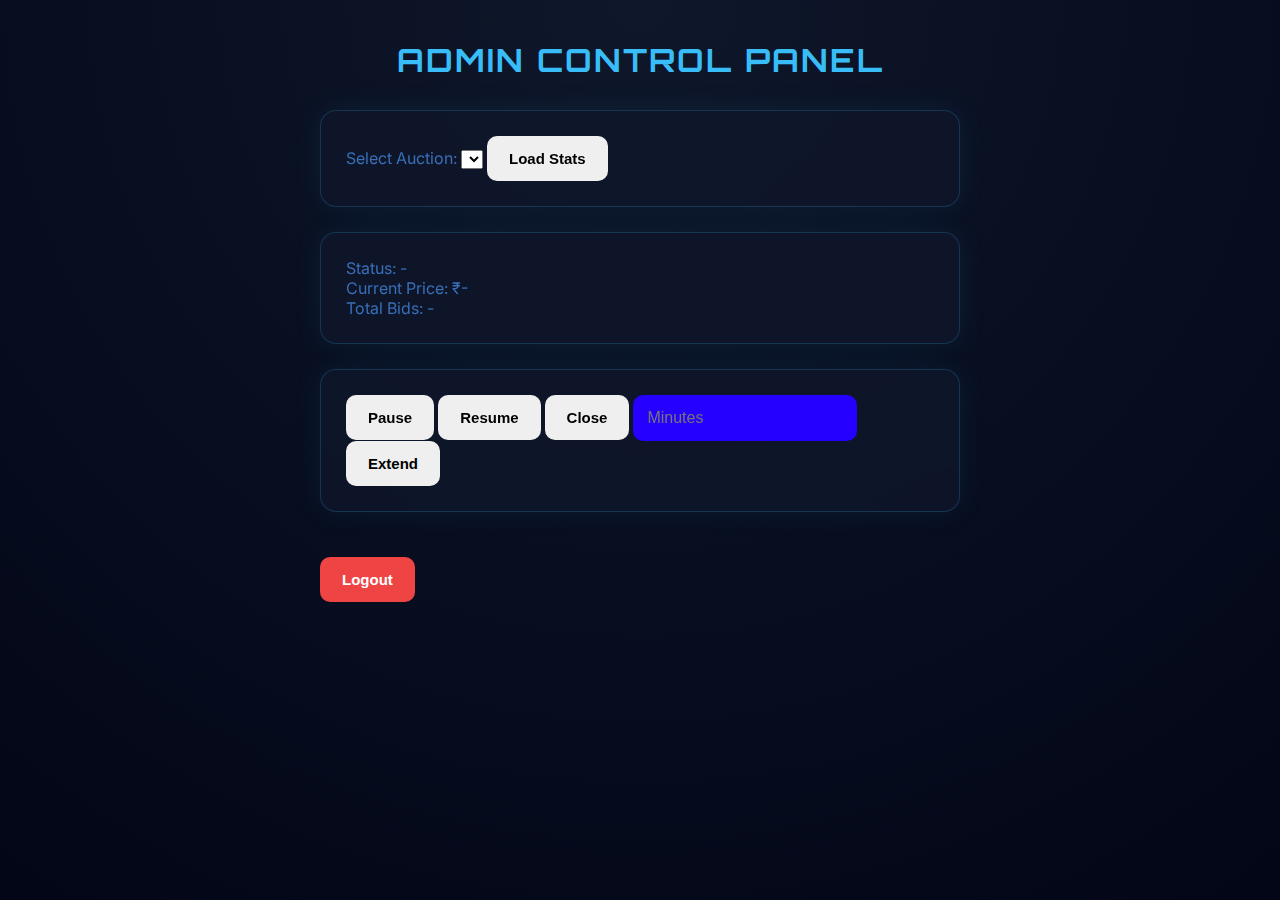
<file: frontend/admin.html>
<!DOCTYPE html>
<html>
<head>
    <title>Admin Control Panel</title>
    <link rel="stylesheet" href="style.css">
</head>
<body>

<div class="container">

    <h2>ADMIN CONTROL PANEL</h2>

    <div class="card">
        <label>Select Auction:</label>
        <select id="auctionSelect"></select>
        <button onclick="loadAuctionStats()">Load Stats</button>
    </div>

    <div class="card">
        <div id="adminStatus">Status: -</div>
        <div id="adminPrice">Current Price: ₹-</div>
        <div id="adminTotalBids">Total Bids: -</div>
    </div>

    <div class="card admin-actions">
        <button onclick="pauseAuction()">Pause</button>
        <button onclick="resumeAuction()">Resume</button>
        <button onclick="closeAuction()">Close</button>
        <input type="number" id="extendMinutes" placeholder="Minutes">
        <button onclick="extendAuction()">Extend</button>
    </div>

    <button onclick="logout()" class="logout">Logout</button>

</div>

<script src="admin.js">

// const payload = JSON.parse(atob(data.access_token.split('.')[1]));

// if (payload.role === "ADMIN") {
//     window.location.href = "/admin.html";
// } else {
//     window.location.href = "/auctions.html";
// }
</script>

</body>
</html>
</file>
<file: frontend/style.css>
@import url('https://fonts.googleapis.com/css2?family=Orbitron:wght@500;700&family=Inter:wght@400;600&display=swap');

* {
    margin: 0;
    padding: 0;
    box-sizing: border-box;
}

body {
    font-family: 'Inter', sans-serif;
    background: radial-gradient(circle at top, #0f172a, #020617);
    color: #386fb7;
    min-height: 100vh;
}

.container {
    max-width: 680px;
    margin: auto;
    padding: 40px 20px;
}

h2 {
    font-family: 'Orbitron', sans-serif;
    font-size: 32px;
    margin-bottom: 30px;
    text-align: center;
    color: #38bdf8;
    letter-spacing: 2px;
}

.card {
    background: rgba(15, 23, 42, 0.8);
    backdrop-filter: blur(12px);
    border: 1px solid rgba(56, 189, 248, 0.2);
    border-radius: 16px;
    padding: 25px;
    margin-bottom: 25px;
    box-shadow: 0 0 30px rgba(56, 189, 248, 0.08);
    transition: 0.3s ease;
}

.card:hover {
    transform: translateY(-4px);
    box-shadow: 0 0 40px rgba(56, 189, 248, 0.2);
}

#price {
    font-size: 38px;
    font-weight: 700;
    color: #22c55e;
    margin: 10px 0;
}

#leader {
    font-size: 18px;
    margin-top: 10px;
    color: #facc15;
}

input {
    width: 38%;
    padding: 14px;
    border-radius: 10px;
    border: none;
    font-size: 16px;
    margin-right: 10px;
    outline: none;
    background: #2600ff;
    color: rgb(255, 255, 255);
}

button {
    padding: 14px 22px;
    border-radius: 10px;
    border: none;
    cursor: pointer;
    font-weight: 600;
    font-size: 15px;
    transition: 0.2s;
}

#bidBtn {
    background: linear-gradient(45deg, #22c55e, #16a34a);
    color: white;
}

#bidBtn:hover {
    transform: scale(1.05);
    box-shadow: 0 0 20px #22c55e;
}

.logout {
    background: #ef4444;
    color: white;
    margin-top: 20px;
}

ul {
    list-style: none;
    margin-top: 10px;
}

ul li {
    padding: 10px;
    border-bottom: 1px solid rgba(255,255,255,0.08);
    font-size: 14px;
}

.hero {
    text-align: center;
    padding: 120px 20px;
}

.hero h1 {
    font-family: 'Orbitron', sans-serif;
    font-size: 48px;
    color: #38bdf8;
}

.subtitle {
    margin-top: 20px;
    opacity: 0.8;
    font-size: 18px;
}

.btn {
    display: inline-block;
    margin-top: 40px;
    padding: 16px 30px;
    background: linear-gradient(45deg, #38bdf8, #0ea5e9);
    color: white;
    text-decoration: none;
    border-radius: 12px;
    font-weight: bold;
    transition: 0.3s;
}

.btn:hover {
    transform: scale(1.1);
    box-shadow: 0 0 30px #38bdf8;
}

/* ========================= */
/* GLOBAL PERSONAL BRANDING */
/* ========================= */

.personal-footer {
    text-align: center;
    padding: 70px 20px;
    margin-top: 80px;
    border-top: 1px solid rgba(255,255,255,0.08);
}

.profile-wrapper {
    position: relative;
    width: 130px;
    height: 130px;
    margin: 0 auto 20px auto;
}

.profile-pic {
    width: 130px;
    height: 130px;
    border-radius: 50%;
    object-fit: cover;
    position: relative;
    z-index: 2;
    border: 3px solid #38bdf8;
}

.glow-ring {
    position: absolute;
    width: 150px;
    height: 150px;
    border-radius: 50%;
    background: radial-gradient(circle, #38bdf8 0%, transparent 70%);
    animation: pulseGlow 2.5s infinite ease-in-out;
    top: -10px;
    left: -10px;
    z-index: 1;
}

@keyframes pulseGlow {
    0% { transform: scale(0.95); opacity: 0.6; }
    50% { transform: scale(1.15); opacity: 1; }
    100% { transform: scale(0.95); opacity: 0.6; }
}

.dev-name {
    font-size: 20px;
    color: #38bdf8;
    margin-bottom: 5px;
}

.dev-username {
    color: #94a3b8;
    margin-bottom: 15px;
}

.dev-links a {
    margin: 0 10px;
    color: #22c55e;
    text-decoration: none;
    font-weight: 600;
    transition: 0.3s;
}

.dev-links a:hover {
    color: #f97316;
    text-shadow: 0 0 10px #f97316;
}

.dev-tagline {
    margin-top: 20px;
    font-size: 13px;
    color: #64748b;
}
</file>
